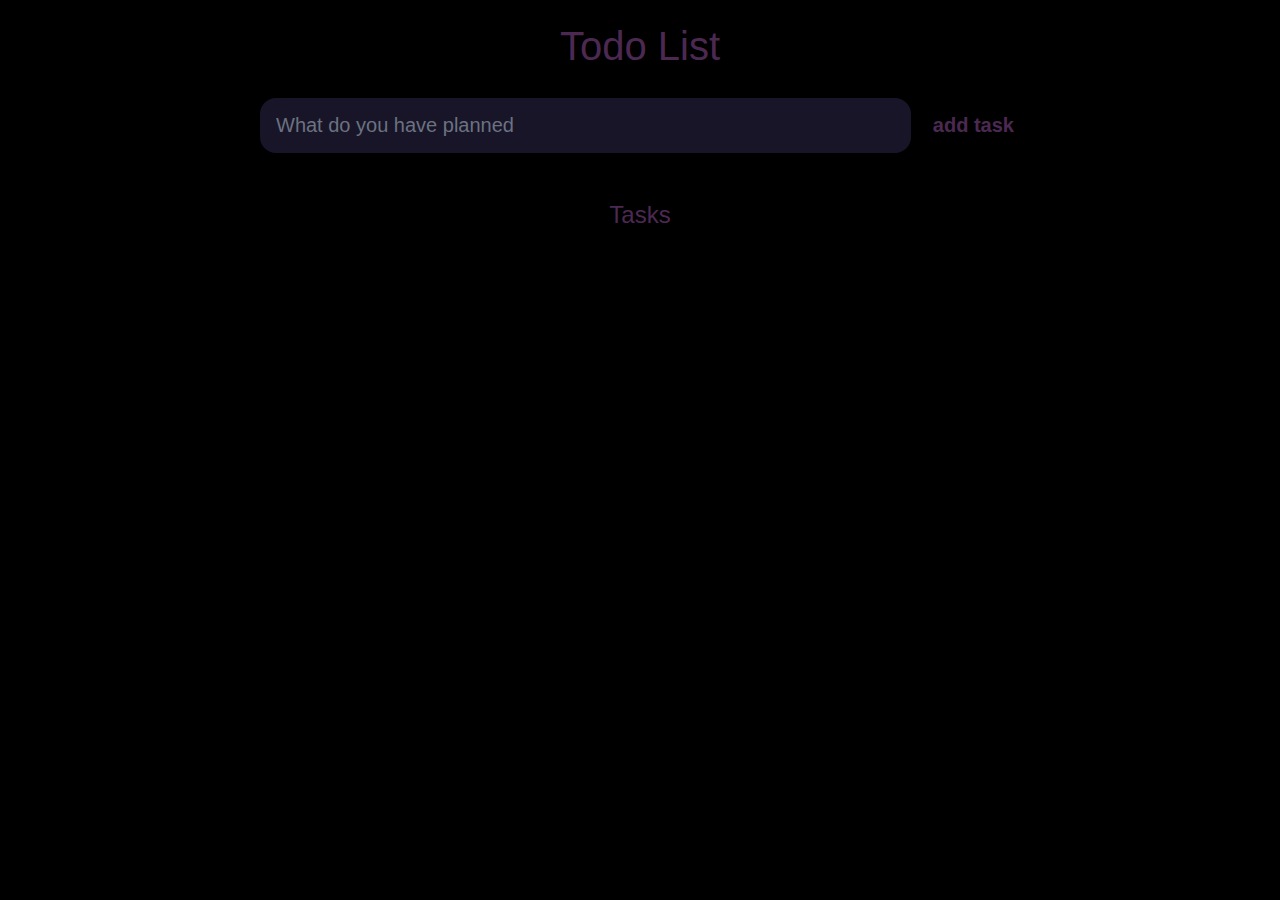
<file: index.html>
<!DOCTYPE html>
<html lang="en">
    
<head>
    
    <meta charset="UTF-8">
    <meta http-equiv="X-UA-Compatible" content="IE=edge">
    <meta name="viewport" content="width=device-width, initial-scale=1.0">
    <title>Todo List</title>
    
    <link rel="stylesheet" href="style.css"/>
</head>
<body>
    <header>
        <h1>Todo List</h1>
        <form  id="new-task-form">
            <input type="text" 
                   id="new-task-input"
                   placeholder="What do you have planned">
            
            <input type="submit" 
                   id="new-task-submit"
                   value="add task">
        </form>
        
    </header>

    <main>
        <section class="task-list">
            <h2>Tasks</h2>
            
            <div id="tasks">
               
             <!-- <div id="task">
                
                

                <div class="content">
                    <input type="text"
                           class="text"
                           value="My task"
                           readonly/>

                    <input type="text"
                           class="text"/>
                </div>
                
                <div class="actions">
                    <button class="edit">Edit</button>
                    <button class="delete">Delete</button>
                
                </div> -->
             </div>
            </div>
        </section>
    </main>


   
    <script src="script.js"></script>
</body>
</html>
</file>
<file: style.css>
:root{
    --dark: black;
    --darker: #181528;
    --darkest: #181528;
    --gray: #6b7280;
    --lght: #eee;
    --orange: #4C2952;
    --red: #9b3939c7;
}

*{
    box-sizing: border-box;
    margin: 0;
    font-family: 'Franklin Gothic Medium', 'Arial Narrow', Arial, sans-serif;
}

body{
    display: flex;
    flex-direction: column;
    min-height: 100vh;
    background: var(--dark);
    color: #fff;
}

header{
    padding: 2 rem 1rem;
    max-width: 800px;
    width: 100%;
    margin: 0 auto;
    text-align: center;
}

header h1{
    font-size: 2.5rem;
    font-weight: 300;
    color: var(--orange);
    margin-bottom: 1.8rem;
    margin-top: 1.5rem;

}

#new-task-form {
    display: flex;
    padding-left: 20px;
    padding-right: 20px;

}

input, button{
    appearance: none;
    border: none;
    outline: none;
    background: none;
}

#new-task-input {
    flex: 1 1 0%;
    background-color: var(--darker);
    padding: 1rem;
    border-radius: 1rem;
    margin-right: 1rem;
    color: var(--light);
    font-size: 1.25rem;
}

#new-task-input::placeholder{
    color: var(--gray);
}

#new-task-submit{
    color: var(--orange);
    font-size: 1.25rem;
    font-weight: 700;
    background-image: var(--orange);
    cursor: pointer;
    transition: 0.4s;
}

#new-task-sumbit:hover{
    opacity: 0.8;
}

#new-task-sumbit:active{
    opacity: 0.6;   
}

main{
    flex: 1 1 0%;
    max-width: 800;
    width: 100%;
    margin: 0 auto;
    
}

.task-list{
    padding: 1rem;
}

.task-list h2{
    font-size: 1.5rem;
    font-weight: 300;
    color: #4C2952;
    margin-bottom: 1.8rem;
    margin-top: 2rem;

    text-align: center;
}

#tasks .task{
    display: flex;
    justify-content: space-between;
    background-color: var(--darkest);
    padding: 1rem;
    border-radius: 1rem;
    margin-bottom: 1rem;
}

#tasks .task .content{
    flex: 1 1 0%;
    
}

#tasks .task .content .text{
    color: var(--light);
    font-size: 1.125rem;
    width: 100%;
    display: block;
    transition: 0.4s;
}

#tasks .task .content .text:not(:read-only) {
    color: var(--red)
}

#tasks .task .actions{
    display: flex;
    margin: 0 -0.5rem;
}

.task .actions button{
    cursor: pointer;
    margin: 0 0.5rem;
    font-size: 1.125rem;
    font-weight:  700;
    text-transform: uppercase;
    transition: 0.4s;
}

.task .actions button:hover{
    opacity: 0.8;
}

.task .actions button:active{
    opacity: 0.6;   
}

.task .actions .edit{
    background-image:  var(--red);
}

.task .actions .delete{
    color: rgb(112, 46, 46);
}
</file>
